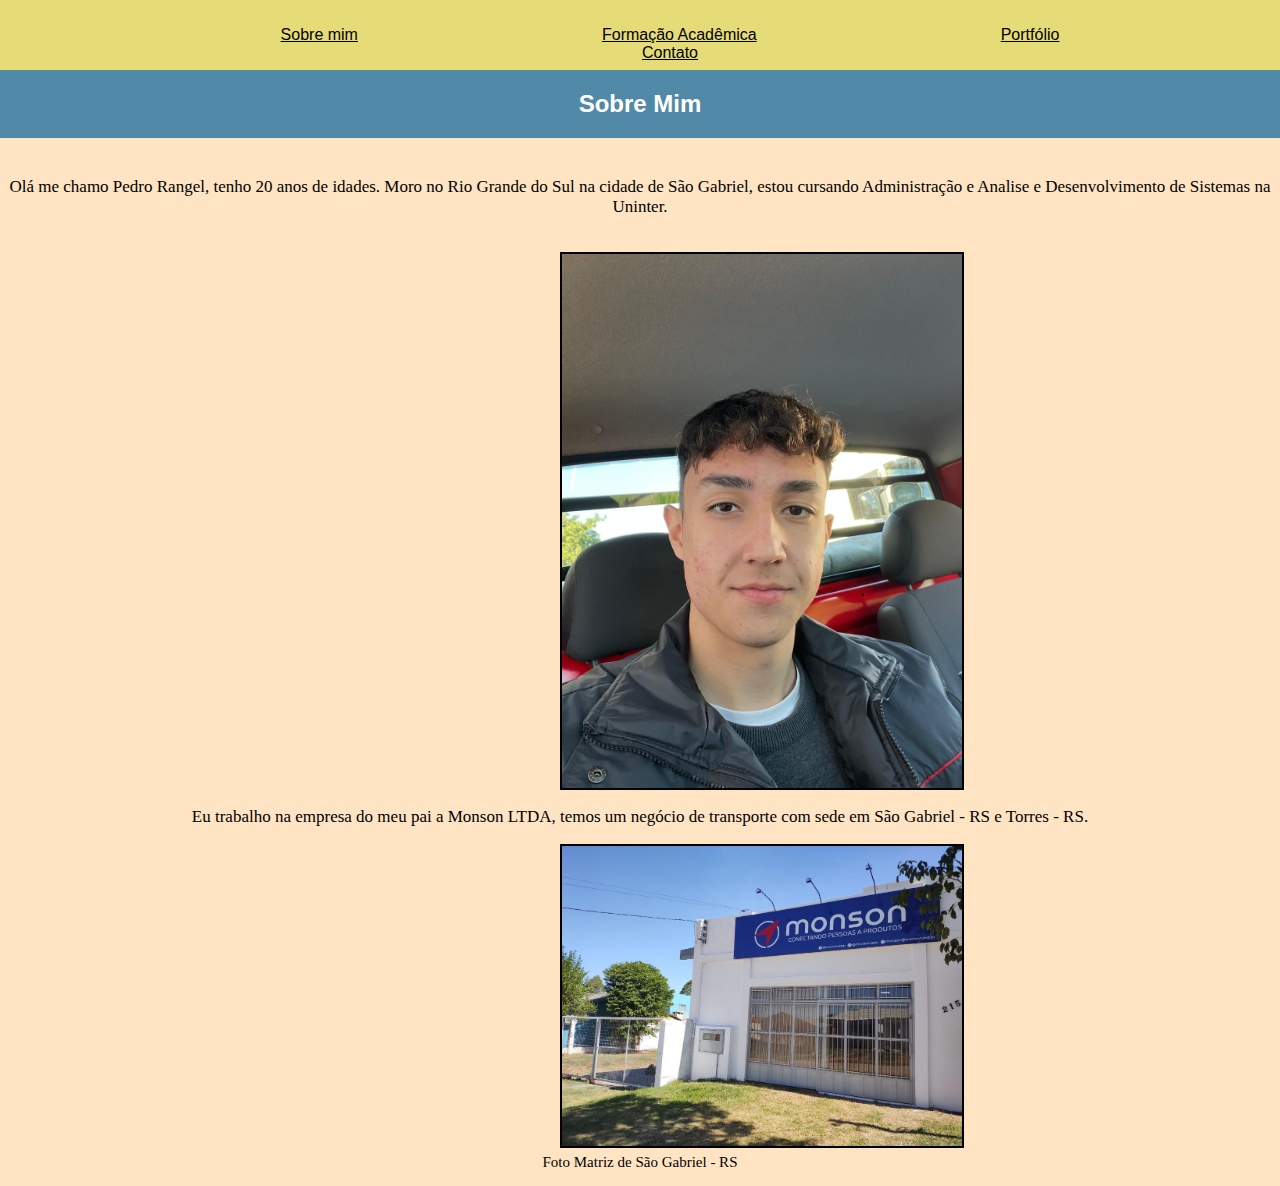
<file: index.html>
<!DOCTYPE html>
<html lang="en">
<head>
    <meta charset="UTF-8">
    <meta name="viewport" content="width=device-width, initial-scale=1.0">
    <link rel="stylesheet" href="style.css">
    <title>Sobre Mim</title>
</head>
<body>
    <nav> <!--Barra de navegação-->
        <ul>
            <li><a href="index.html">Sobre mim</a></li>
            <li><a href="index_Formação.html">Formação Acadêmica</a></li>
            <li><a href="index_portfólio.html">Portfólio</a></li>
            <li><a href="index_contato.html">Contato</a></li>
        </ul>
    </nav>

<div class="Myself"> <!--Div Azul H1 sobre mim-->
    <h2>Sobre Mim</h2>
</div>

<p class="sobremim">Olá me chamo Pedro Rangel, tenho 20 anos de idades. Moro no Rio Grande do Sul na cidade de São Gabriel, estou cursando Administração e Analise e Desenvolvimento de Sistemas na Uninter. </p> <br> 

<div class="fotoEu"> <!--Foto Pedro Rangel-->
    <img src="WhatsApp Image 2024-08-20 at 15.16.31.jpeg" alt="" style="width: 100%; height: auto;"> <!--Foto e tamanho da foto na div-->
</div>

<br><br><br><br><br><br><br><br><br><br><br><br><br><br><br><br><br><br><br><br><br>

<p class="sobremim">Eu trabalho na empresa do meu pai a Monson LTDA, temos um negócio de transporte com sede em São Gabriel - RS e Torres - RS.</p>

<div class="fotoEmpresa"> <!--Foto Matriz Monson-->
    <img src="WhatsApp Image 2023-10-23 at 16.40.54.jpeg" alt="" style="width: 100%; height: auto;"> <!--Foto e tamanho da foto na div-->
</div>

<p class="matrizfoto">Foto Matriz de São Gabriel - RS</p>

</body>
</html>
</file>
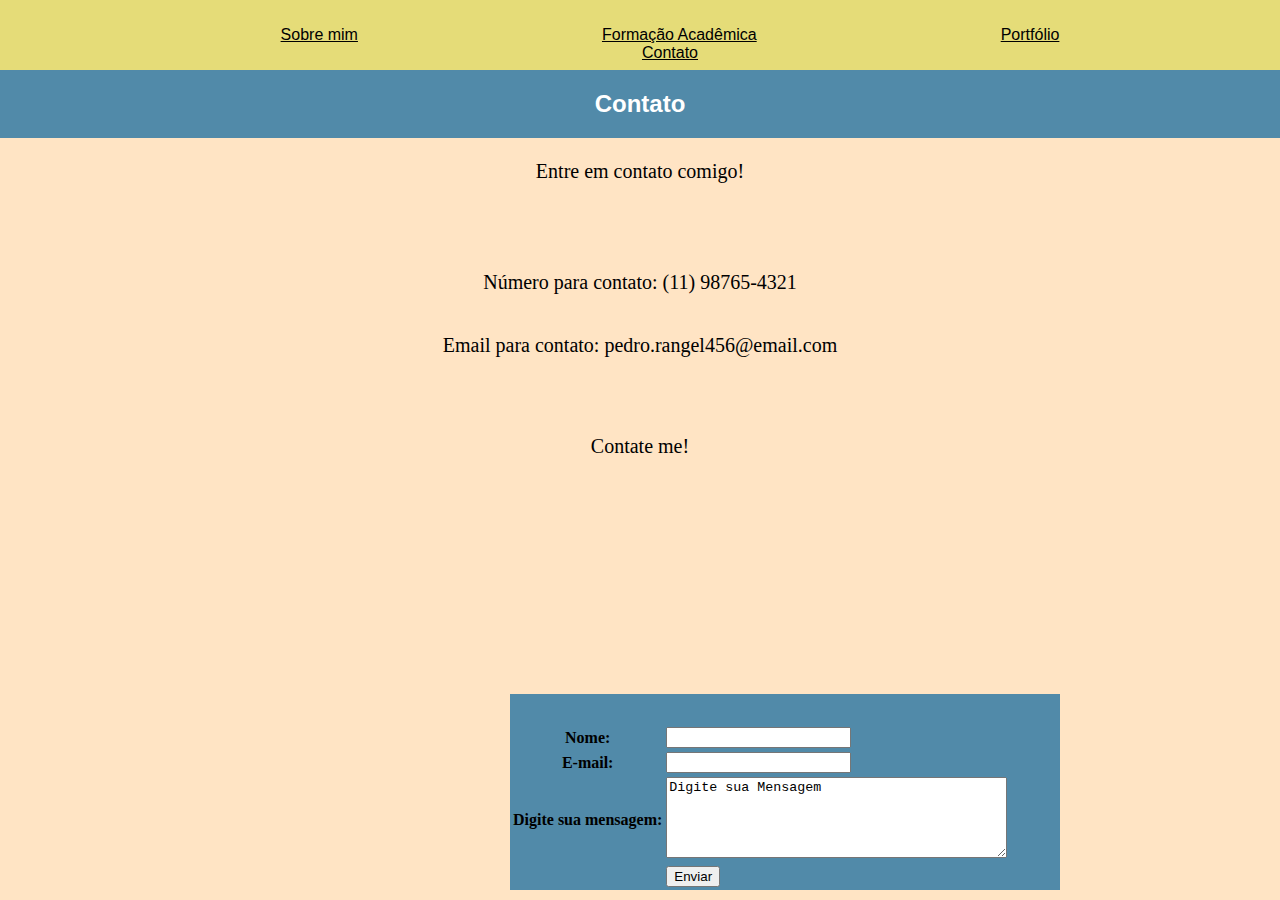
<file: index_contato.html>
<!DOCTYPE html>
<html lang="pt-br">
<head>
    <meta charset="UTF-8">
    <meta name="viewport" content="width=device-width, initial-scale=1.0">
    <link rel="stylesheet" href="style.css">
    <title>Contato</title>
</head>
<body>
    <nav> <!--Barra de navegação-->
        <ul>
            <li><a href="index.html">Sobre mim</a></li>
            <li><a href="index_Formação.html">Formação Acadêmica</a></li>
            <li><a href="index_portfólio.html">Portfólio</a></li>
            <li><a href="index_contato.html">Contato</a></li>
        </ul>
    </nav>

<div class="Myself">
    <h2>Contato</h2>
</div>

<p class="contact">Entre em contato comigo!</p>
<br>
<p class="numero">Número para contato: (11) 98765-4321</p>
<p class="email">Email para contato: pedro.rangel456@email.com</p>
<br>
<p class="mensagem">Contate me!</p>


<table>
    <tr class="nomee">
        <th><label for="nome">Nome:</label></td>
        <td><input type="text" name="email" id="email"></td>
    </tr>


    <tr>
        <th><label for="email">E-mail:</label></th>
        <td><input type="email" name="email" id="email"></td>
    </tr>



    <tr>
        <th><label for="msg">Digite sua mensagem:</label></th>
        <td><textarea name="msg" rows="5" cols="40">Digite sua Mensagem</textarea></td>
    </tr>

    <tr>
        <td></td>
        <td><button>Enviar</button></td>
    </tr>
</table>


























</body>
</html>
</file>
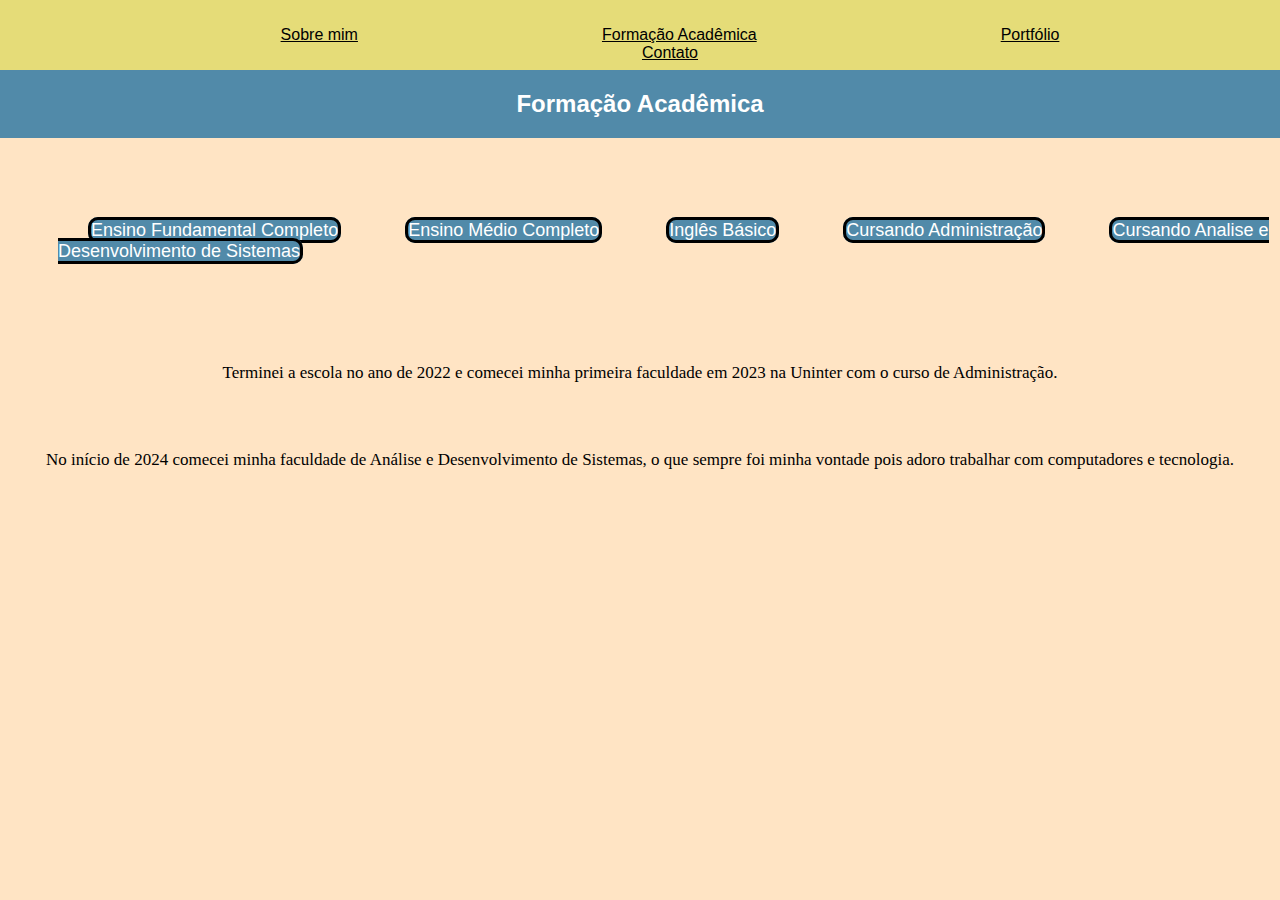
<file: index_Formação.html>
<!DOCTYPE html>
<html lang="pt-br">
<head>
    <meta charset="UTF-8">
    <meta name="viewport" content="width=device-width, initial-scale=1.0">
    <link rel="stylesheet" href="style.css">
    <title>Formação Acadêmica</title>
</head>
<body>
    <nav> <!--Barra de navegação-->
        <ul>
            <li><a href="index.html">Sobre mim</a></li>
            <li><a href="index_Formação.html">Formação Acadêmica</a></li>
            <li><a href="index_portfólio.html">Portfólio</a></li>
            <li><a href="index_contato.html">Contato</a></li>
        </ul>
    </nav>

<div class="Myself">
    <h2>Formação Acadêmica</h2>
</div>

    <ol class="formação">
        <li>Ensino Fundamental Completo</li>
        <li>Ensino Médio Completo</li>
        <li>Inglês Básico</li>
        <li >Cursando Administração</li>
        <li>Cursando Analise e Desenvolvimento de Sistemas</li>
    </ol>

<br>
<p class="form">Terminei a escola no ano de 2022 e comecei minha primeira faculdade em 2023 na Uninter com o curso de Administração.
<p class="form">No início de 2024 comecei minha faculdade de Análise e Desenvolvimento de Sistemas, o que sempre foi minha vontade pois adoro trabalhar com computadores e tecnologia.</p>
</p>
</body> 
</html>
</file>
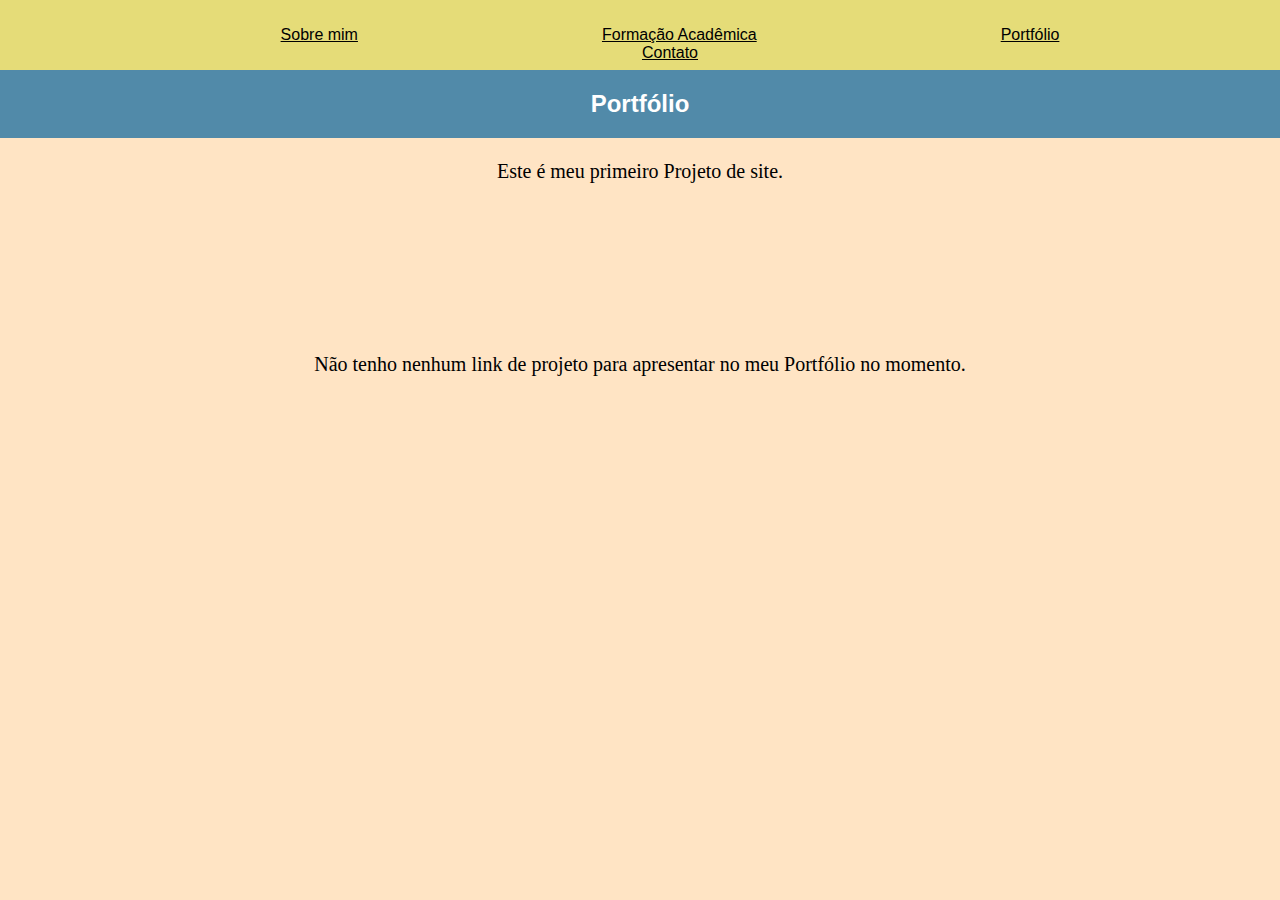
<file: index_portfólio.html>
<!DOCTYPE html>
<html lang="pt-br">
<head>
    <meta charset="UTF-8">
    <meta name="viewport" content="width=device-width, initial-scale=1.0">
    <link rel="stylesheet" href="style.css">
    <title>Portfólio</title>
</head>
<body>
    <nav> <!--Barra de navegação-->
        <ul>
            <li><a href="index.html">Sobre mim</a></li>
            <li><a href="index_Formação.html">Formação Acadêmica</a></li>
            <li><a href="index_portfólio.html">Portfólio</a></li>
            <li><a href="index_contato.html">Contato</a></li>
        </ul>
    </nav>

<div class="Myself">
    <h2>Portfólio</h2>
</div>

<p class="port">Este é meu primeiro Projeto de site.</p>
<p class="port">Não tenho nenhum link de projeto para apresentar no meu Portfólio no momento.</p>

</body>
</html>
</file>
<file: style.css>
body{
    background-color: bisque;
}

ul li{ /*configs de font do texto e alinhamento dos links*/
    display: inline;
    margin: 120px;
    font-family: 'Trebuchet MS', 'Lucida Sans Unicode', 'Lucida Grande', 'Lucida Sans', Arial, sans-serif;
    font-size: medium;
}

a{ /*Cor da fonte das opçoes da navbar */
    color: black;
}

a:hover{ /*Efeito ao passar o mouse nas opções navbar*/
    color: rgb(236, 67, 52);
}

nav{ /*Configs da navbar*/
    text-align: center;
    position: absolute;
    top: 0;
    left: 0;
    width: 100%;
    background-color: #e5dc78;
    padding: 10px;
}

div.Myself { /*Div com h2 sobre mim*/
    position: absolute;
    top: 0;
    left: 0;
    width: 100%;
    background-color: rgb(81, 138, 169) ;
    margin-top: 70px;
    
}

div h2{ /*texto da div*/
    font-family: 'Trebuchet MS', 'Lucida Sans Unicode', 'Lucida Grande', 'Lucida Sans', Arial, sans-serif;
    color: rgb(255, 255, 255);
   text-align: center;
}

p { /*formatação paragrafo*/
    padding-top: 160px;
    text-align: center;
    font-size: 17px ;
}

div.fotoEu{ /*config tamanho div foto Pedro*/
    width: 400px;
    height: 534px;
    position: absolute;
    border: 2px solid black;
    left: 560px;
}

div.fotoEmpresa{ /*configo tamanho div foto empresa*/
    width: 400px;
    height: 300px;
    position: absolute;
    border: 2px solid black;
    left: 560px;
}

p.matrizfoto{   
    padding-top: 310px;
    font-size: 15px;
}

ol.formação{
    margin-top: 220px;
    padding-left: 50px;
}

ol.formação li{
    background-color: rgb(81, 138, 169);
    color: white;
    display: inline;
    margin: 30px;
    font-family: 'Trebuchet MS', 'Lucida Sans Unicode', 'Lucida Grande', 'Lucida Sans', Arial, sans-serif;
    font-size: large;
    border-radius: 10px;
    border: 3px solid black
}

p.form{
    padding-top: 50px;
    text-align: center;
    font-size: 17px ;
}

p.port{
    margin-top: 150px;
    padding: 10px;
    text-align: center;
    font-size: 20px ;
}


p.contact{
    margin-top: 150px;
    padding: 10px;
    text-align: center;
    font-size: 20px ;
}

p.numero{

    padding-top: 20px;
    text-align: center;
    font-size: 20px ;
}

p.email{
    padding-top: 20px;
    text-align: center;
    font-size: 20px ;
}

p.email:hover{
    color: red;
}

p.numero:hover{
    color: red;
}

p.mensagem{
    padding-top: 20px;
    text-align: center;
    font-size: 20px ;
}

table{
    background-color: rgb(81, 138, 169) ;
    padding-right: 50px;
    padding-top: 30px;
    position: absolute;
    left:510px;
    bottom:  10px;
}
</file>
